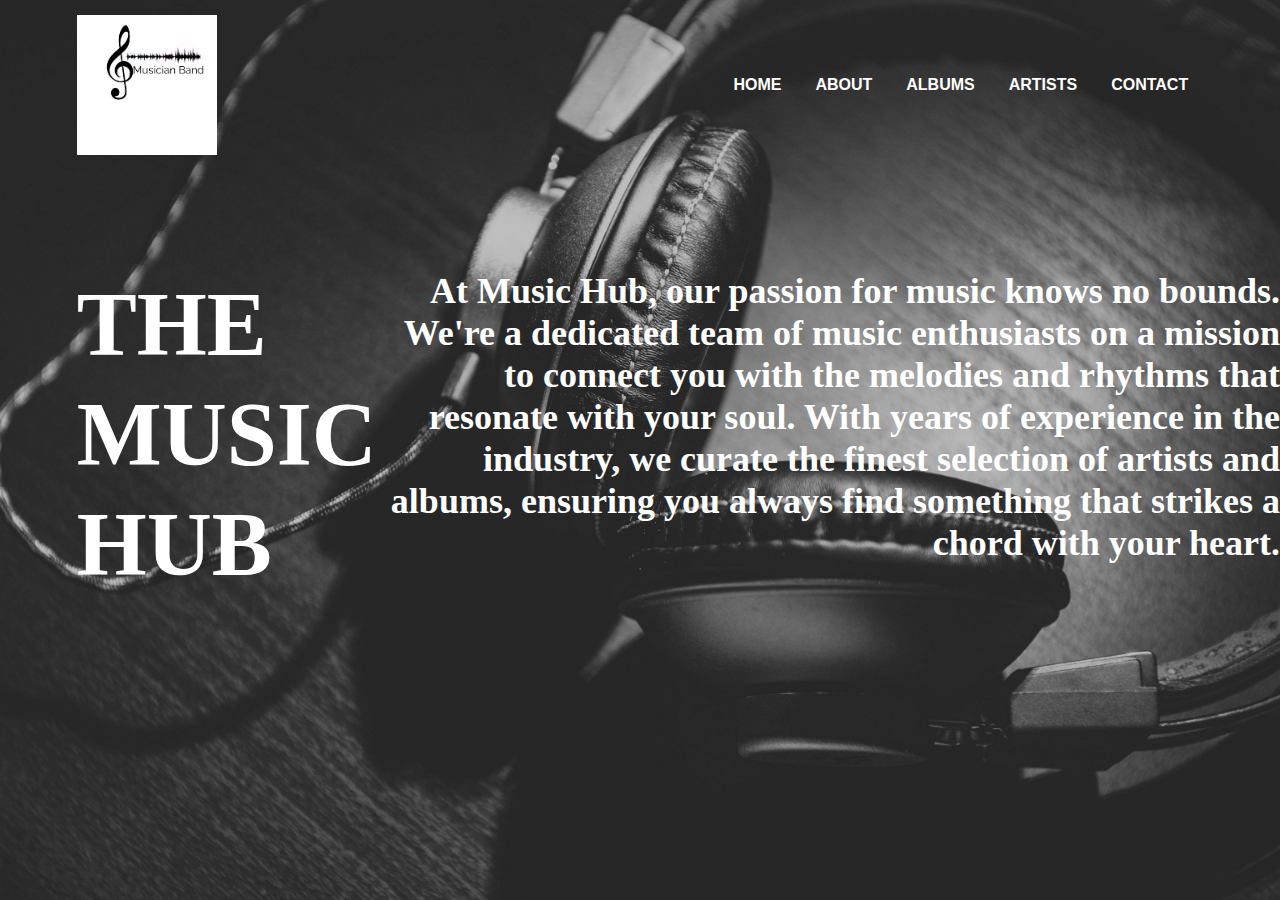
<file: Task 1/index.html>
<!DOCTYPE html>
<html lang="en">
  <head>
    <meta charset="UTF-8" />
    <meta http-equiv="X-UA-Compatible" content="IE=edge" />
    <meta name="viewport" content="width=device-width, initial-scale=1.0" />
    <title>Music Hub</title>
    <link rel="stylesheet" href="styles.css" />
  </head>
  <body>
    <div class="page">
      <div class="navbar">
        <img src="logo1.jpg" class="lg">

        <ul>
          <li><a href="#">HOME</a></li>
          <li><a href="#">ABOUT</a></li>
          <li><a href="#">ALBUMS</a></li>
          <li><a href="#">ARTISTS</a></li>
          <li><a href="#">CONTACT</a></li>
        </ul>
      </div>
      <div class="content">
        <div class="left">
          <h1>
            THE <br />
            MUSIC <br />
            HUB
          </h1>
          <span class="about">
            <h2>At Music Hub, our passion for music knows no bounds. We're a dedicated
            team of music enthusiasts on a mission to connect you with the melodies
            and rhythms that resonate with your soul. With years of experience in
            the industry, we curate the finest selection of artists and albums,
            ensuring you always find something that strikes a chord with your heart.
          
            </h2>
        </span>
        </div>
      </div>
    </div>
    
</div>

  </body>
</html>
</file>
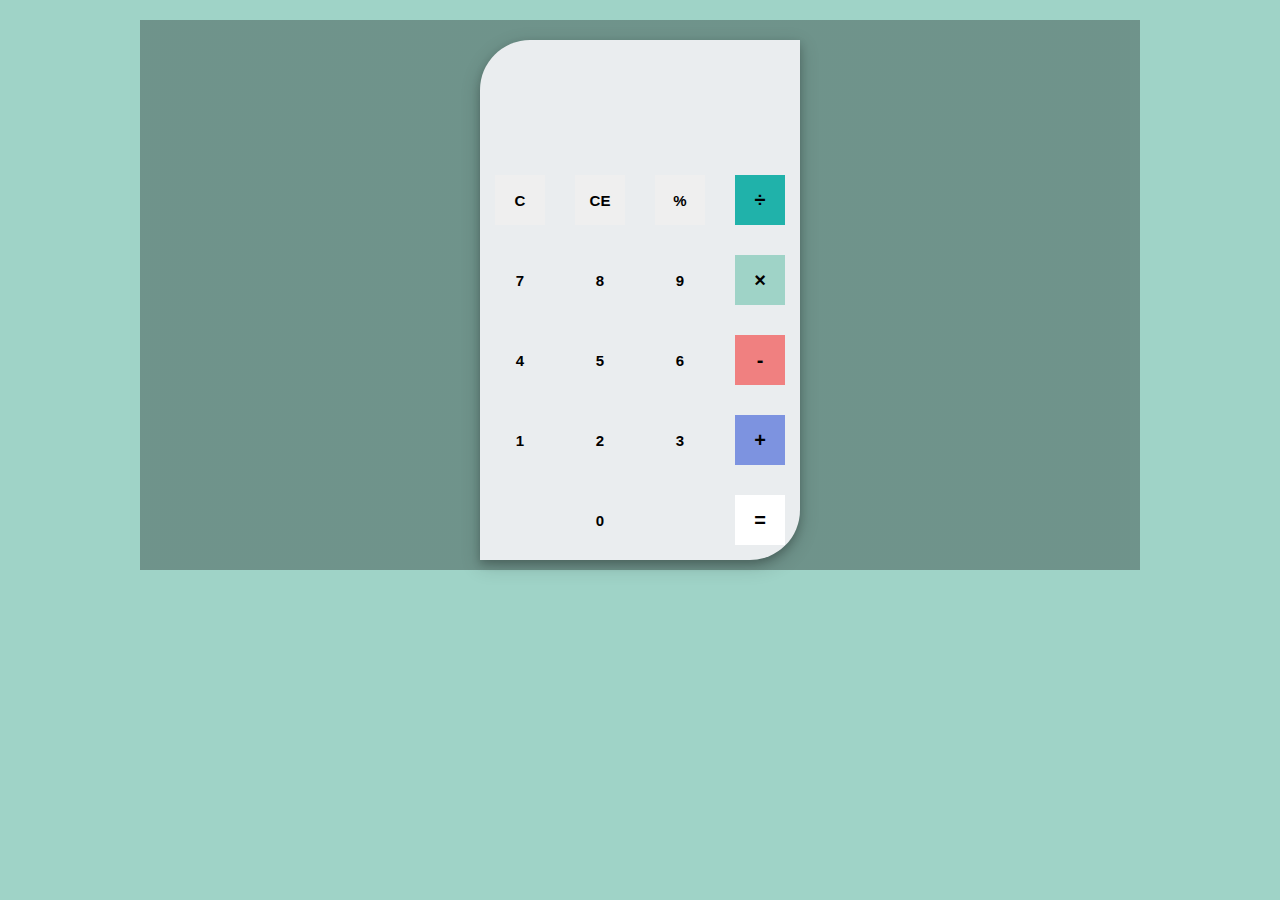
<file: Task 3/index.html>
<!DOCTYPE html>
<html lang="en">
  <head>
    <a
      href="https://fonts.googleapis.com/css?family=Open+Sans:600,700"
      rel="stylesheet"
    ></a>
    <title>Simple Calculator</title>
    <link rel="stylesheet" href="style.css" />
  </head>
  <body>
    <div id="container">
      <div id="calculator">
        <div id="result">
          <div id="history"><p id="history-value"></p></div>
          <div id="output"><p id="output-value"></p></div>
        </div>
        <div id="keyboard">
          <button class="operator" id="clear">C</button>
          <button class="operator" id="backspace">CE</button>
          <button class="operator" id="%">%</button>
          <button class="operator" id="/">&#247;</button>
          <button class="number" id="7">7</button>
          <button class="number" id="8">8</button>
          <button class="number" id="9">9</button>
          <button class="operator" id="*">&times;</button>
          <button class="number" id="4">4</button>
          <button class="number" id="5">5</button>
          <button class="number" id="6">6</button>
          <button class="operator" id="-">-</button>
          <button class="number" id="1">1</button>
          <button class="number" id="2">2</button>
          <button class="number" id="3">3</button>
          <button class="operator" id="+">+</button>
          <button class="empty" id="empty"></button>
          <button class="number" id="0">0</button>
          <button class="empty" id="empty"></button>
          <button class="operator" id="=">=</button>
        </div>
      </div>
    </div>
    <script src="app.js"></script>
  </body>
</html>
</file>
<file: Task 1/styles.css>
* {
  padding: 0;
  margin: 0;
}

.page {
  width: 100%;
  height: 100vh;
  background-image: url(background.jpg);
  background-position: center;
  background-size: cover;
  position: relative;
}

.navbar {
  width: 88%;
  margin: auto;
  padding: 15px 0;
  display: flex;
  align-items: center;
  justify-content: space-between;
}

.lg {
  width: 140px;
  cursor: pointer;
}

.navbar ul li {
  list-style: none;
  margin: 0 15px;
  display: inline-block;
}

.navbar ul li a {
  text-decoration: none;
  color: #fff;
  font-weight: bold;
  font-family: sans-serif;
}

.content {
  width: 100%;
  position: absolute;
  top: 30%;
}

.about {
  color: #fff;
  padding: 50px 0;
  text-align: right;
  position: relative;
}

.about h2 {
  font-size: 36px;
  margin-bottom: 20px;
}

#icon {
  width: 80px;
  cursor: pointer;
}

.left {
  margin-left: 6%;
}

.left h1 {
  font-size: 90px;
  color: #fff;
  line-height: 110px;
  float: left;
}
</file>
<file: Task 3/style.css>
body {
  font-family: "Open Sans", sans-serif;
  background-color: #9fd3c7;
}
#container {
  width: 1000px;
  height: 550px;
  background-image: linear-gradient(rgba(0, 0, 0, 0.3), rgba(0, 0, 0, 0.3));
  margin: 20px auto;
}
#calculator {
  width: 320px;
  height: 520px;
  background-color: #eaedef;
  margin: 0 auto;
  top: 20px;
  position: relative;
  border-radius: 50px 0 50px 0;
  box-shadow: 0 4px 8px 0 rgba(0, 0, 0, 0.2), 0 6px 20px 0 rgba(0, 0, 0, 0.19);
}
#result {
  height: 120px;
}
#history {
  text-align: right;
  height: 20px;
  margin: 0 20px;
  padding-top: 20px;
  font-size: 15px;
  color: #000;
}
#output {
  text-align: right;
  height: 60px;
  margin: 10px 20px;
  font-size: 30px;
}
#keyboard {
  height: 400px;
}
.operator,
.number,
.empty {
  width: 50px;
  height: 50px;
  margin: 15px;
  float: left;
  border-radius: 50% 0 50;
  border-width: 0;
  font-weight: bold;
  font-size: 15px;
}
.number,
.empty {
  background-color: #eaedef;
}
.number,
.operator {
  cursor: pointer;
}
.operator:active,
.number:active {
  font-size: 13px;
}
.operator:focus,
.number:focus,
.empty:focus {
  outline: 0;
}
button:nth-child(4) {
  font-size: 20px;
  background-color: #20b2aa;
}
button:nth-child(8) {
  font-size: 20px;
  background-color: #9fd3c7;
}
button:nth-child(12) {
  font-size: 20px;
  background-color: #f08080;
}
button:nth-child(16) {
  font-size: 20px;
  background-color: #7d93e0;
}
button:nth-child(20) {
  font-size: 20px;
  background-color: #ffffff;
}
</file>
